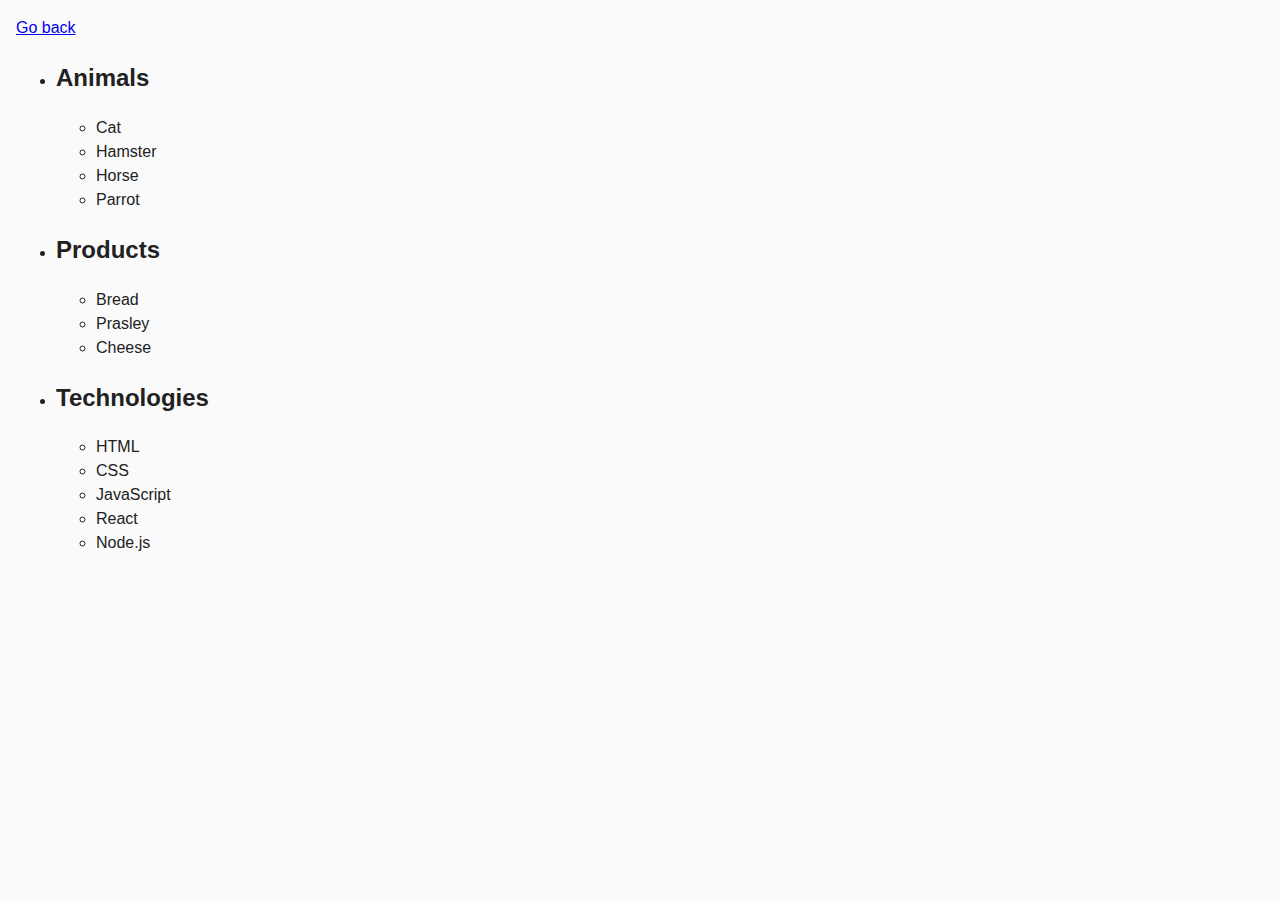
<file: src/task-01.html>
<!DOCTYPE html>
<html lang="ru">
  <head>
    <meta charset="UTF-8" />
    <meta http-equiv="X-UA-Compatible" content="IE=edge" />
    <meta name="viewport" content="width=device-width, initial-scale=1.0" />
    <title>Task 1</title>
    <link rel="stylesheet" href="css/common.css" />
  </head>
  <body>
    <p><a href="index.html">Go back</a></p>

    <ul id="categories">
      <li class="item">
        <h2>Animals</h2>

        <ul>
          <li>Cat</li>
          <li>Hamster</li>
          <li>Horse</li>
          <li>Parrot</li>
        </ul>
      </li>
      <li class="item">
        <h2>Products</h2>

        <ul>
          <li>Bread</li>
          <li>Prasley</li>
          <li>Cheese</li>
        </ul>
      </li>
      <li class="item">
        <h2>Technologies</h2>

        <ul>
          <li>HTML</li>
          <li>CSS</li>
          <li>JavaScript</li>
          <li>React</li>
          <li>Node.js</li>
        </ul>
      </li>
    </ul>

    <script src="js/task-01.js" type="module"></script>
  </body>
</html>
</file>
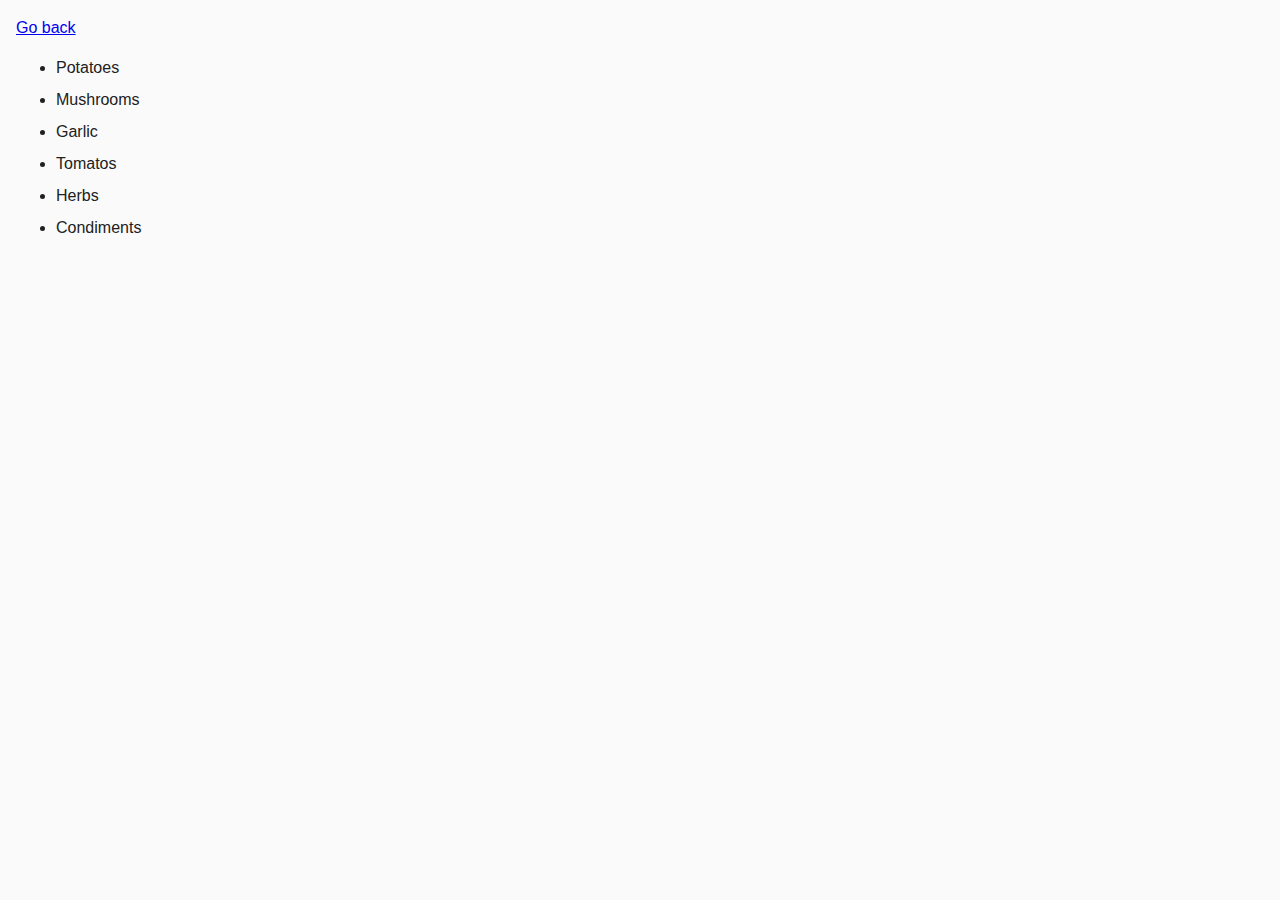
<file: src/task-02.html>
<!DOCTYPE html>
<html lang="ru">
  <head>
    <meta charset="UTF-8" />
    <meta http-equiv="X-UA-Compatible" content="IE=edge" />
    <meta name="viewport" content="width=device-width, initial-scale=1.0" />
    <title>Task 2</title>
    <link rel="stylesheet" href="css/common.css" />
    <style>
      .item {
        font-weight: 500;
      }

      .item:not(:last-child) {
        margin-bottom: 8px;
      }
    </style>
  </head>
  <body>
    <p><a href="index.html">Go back</a></p>

    <ul id="ingredients"></ul>

    <script src="js/task-02.js" type="module"></script>
  </body>
</html>
</file>
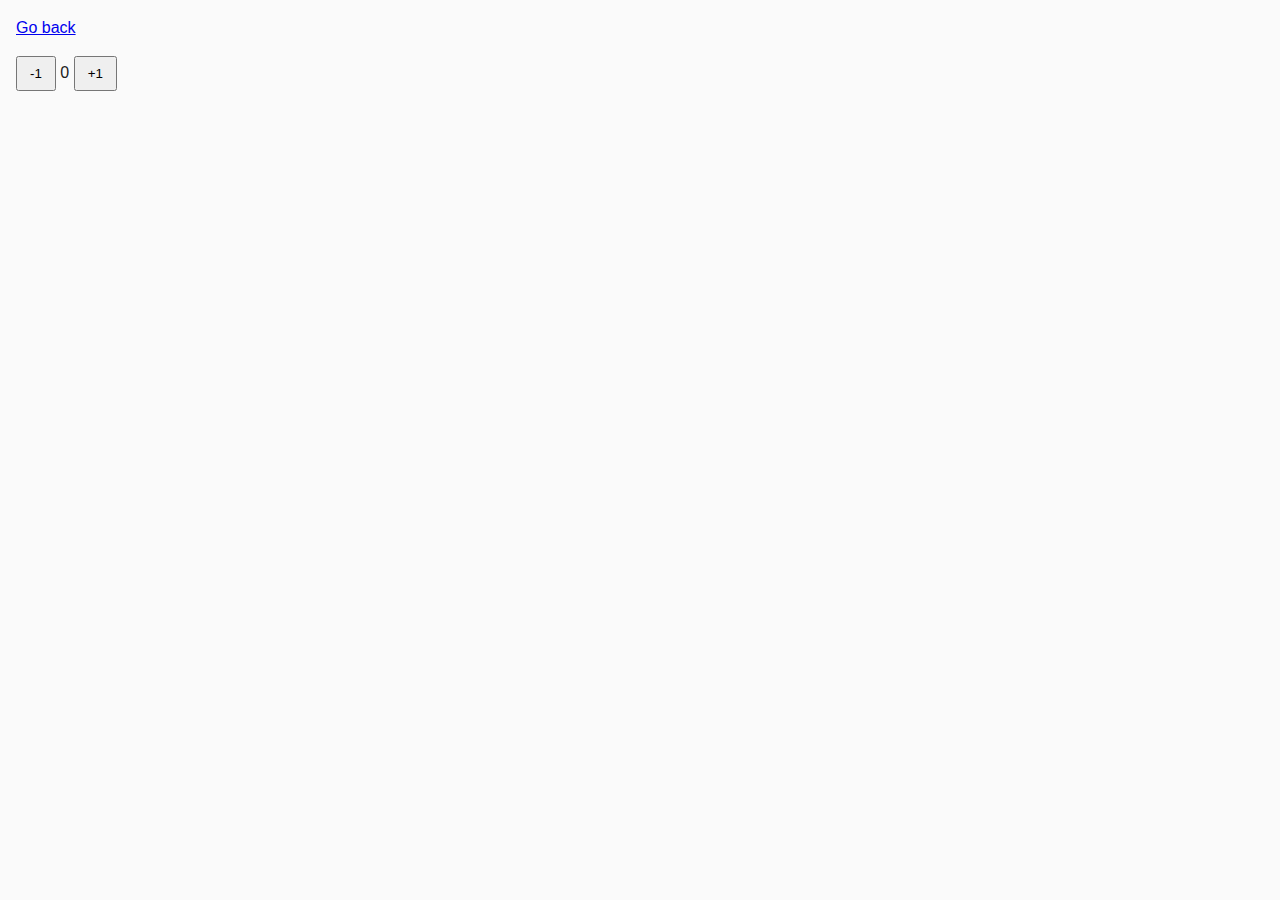
<file: src/task-04.html>
<!DOCTYPE html>
<html lang="ru">
  <head>
    <meta charset="UTF-8" />
    <meta http-equiv="X-UA-Compatible" content="IE=edge" />
    <meta name="viewport" content="width=device-width, initial-scale=1.0" />
    <title>Task 4</title>
    <link rel="stylesheet" href="css/common.css" />
  </head>
  <body>
    <p><a href="index.html">Go back</a></p>

    <div id="counter">
      <button type="button" data-action="decrement">-1</button>
      <span id="value">0</span>
      <button type="button" data-action="increment">+1</button>
    </div>

    <script src="js/task-04.js" type="module"></script>
  </body>
</html>
</file>
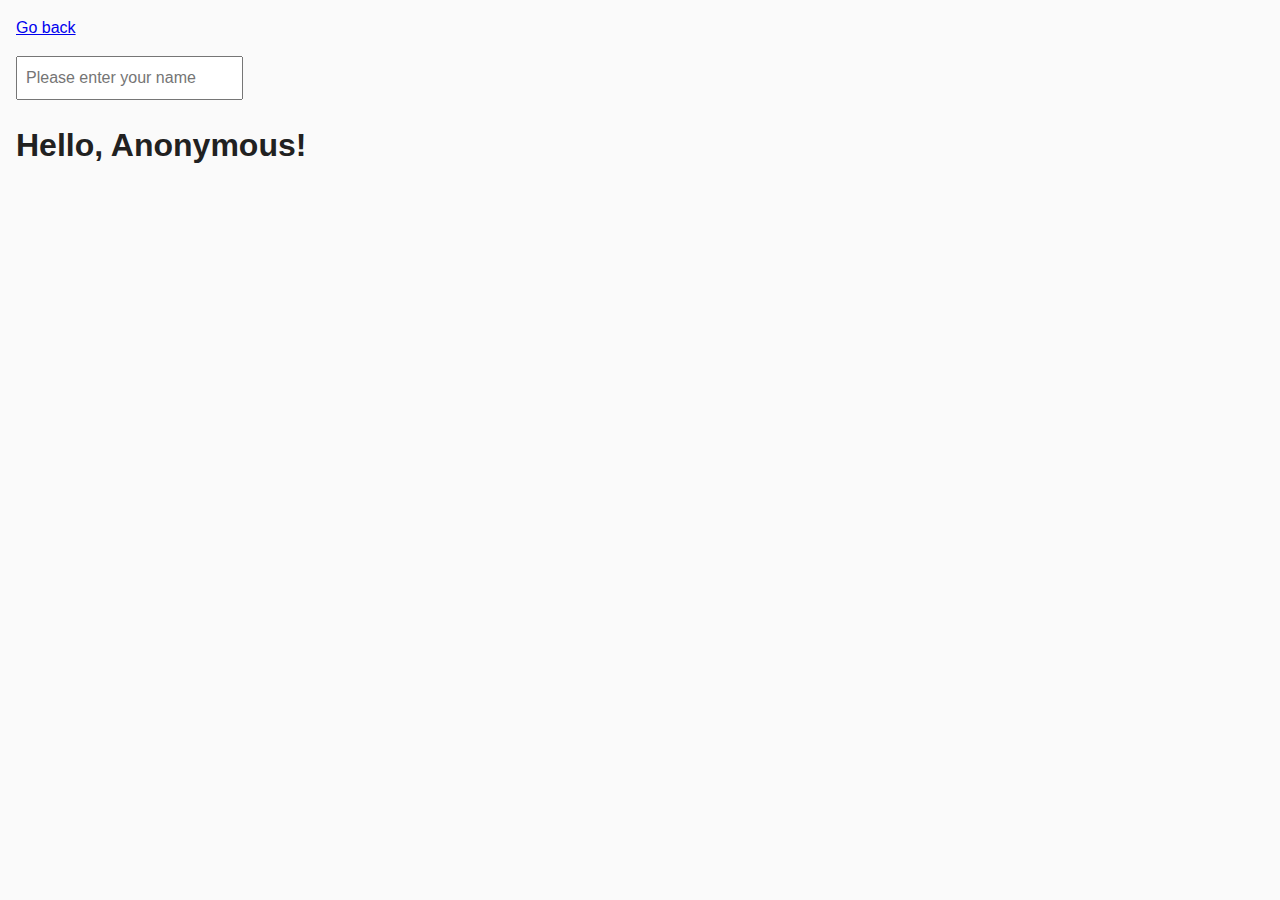
<file: src/task-05.html>
<!DOCTYPE html>
<html lang="ru">
  <head>
    <meta charset="UTF-8" />
    <meta http-equiv="X-UA-Compatible" content="IE=edge" />
    <meta name="viewport" content="width=device-width, initial-scale=1.0" />
    <title>Task 5</title>
    <link rel="stylesheet" href="css/common.css" />
  </head>
  <body>
    <p><a href="index.html">Go back</a></p>

    <input type="text" id="name-input" placeholder="Please enter your name" />
    <h1>Hello, <span id="name-output">Anonymous</span>!</h1>

    <script src="js/task-05.js" type="module"></script>
  </body>
</html>
</file>
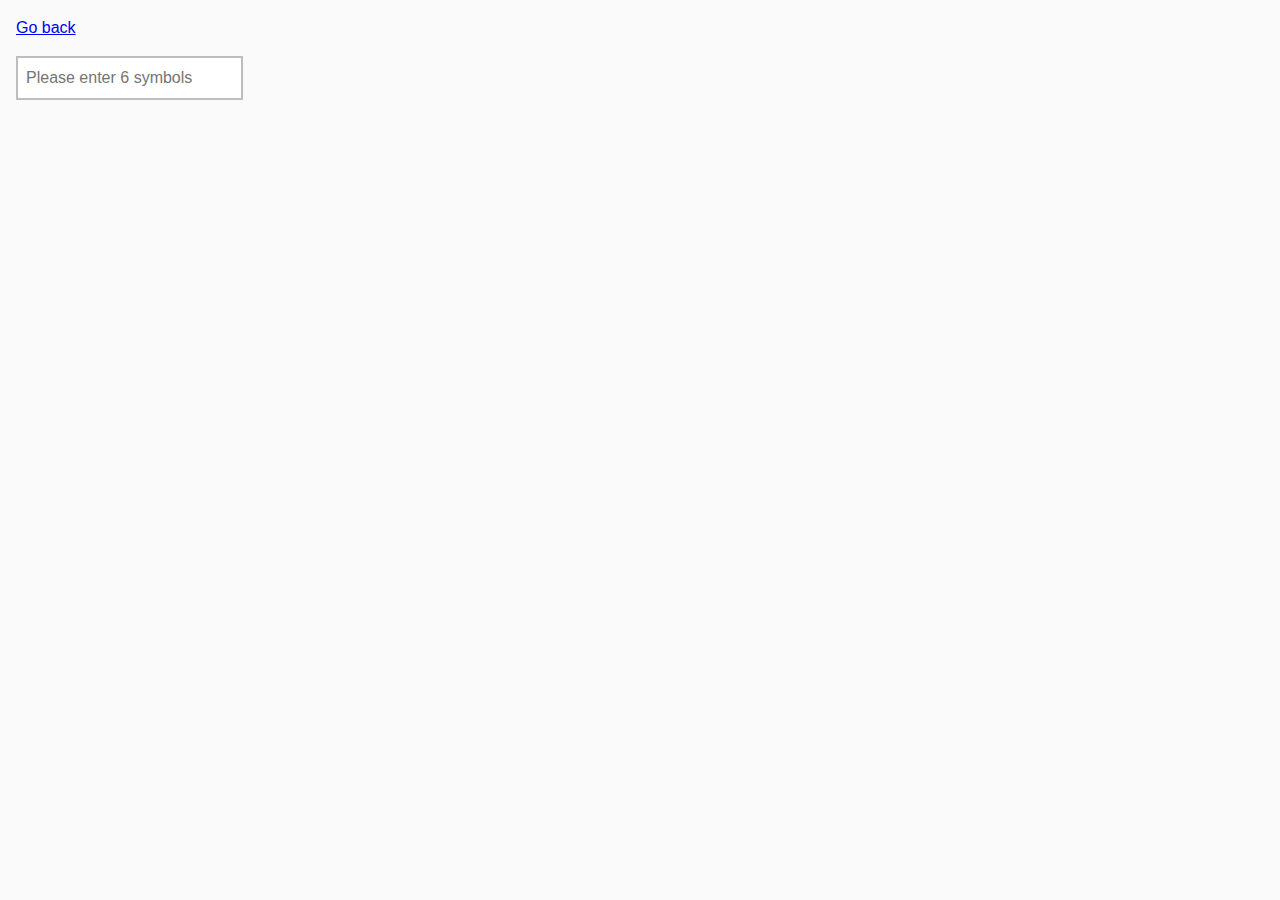
<file: src/task-06.html>
<!DOCTYPE html>
<html lang="ru">
  <head>
    <meta charset="UTF-8" />
    <meta http-equiv="X-UA-Compatible" content="IE=edge" />
    <meta name="viewport" content="width=device-width, initial-scale=1.0" />
    <title>Task 6</title>
    <link rel="stylesheet" href="css/common.css" />
    <style>
      #validation-input {
        border: 2px solid #bdbdbd;
      }

      #validation-input.valid {
        border-color: #4caf50;
      }

      #validation-input.invalid {
        border-color: #f44336;
      }
    </style>
  </head>
  <body>
    <p><a href="index.html">Go back</a></p>

    <input
      type="text"
      id="validation-input"
      data-length="6"
      placeholder="Please enter 6 symbols"
    />

    <script src="js/task-06.js" type="module"></script>
  </body>
</html>
</file>
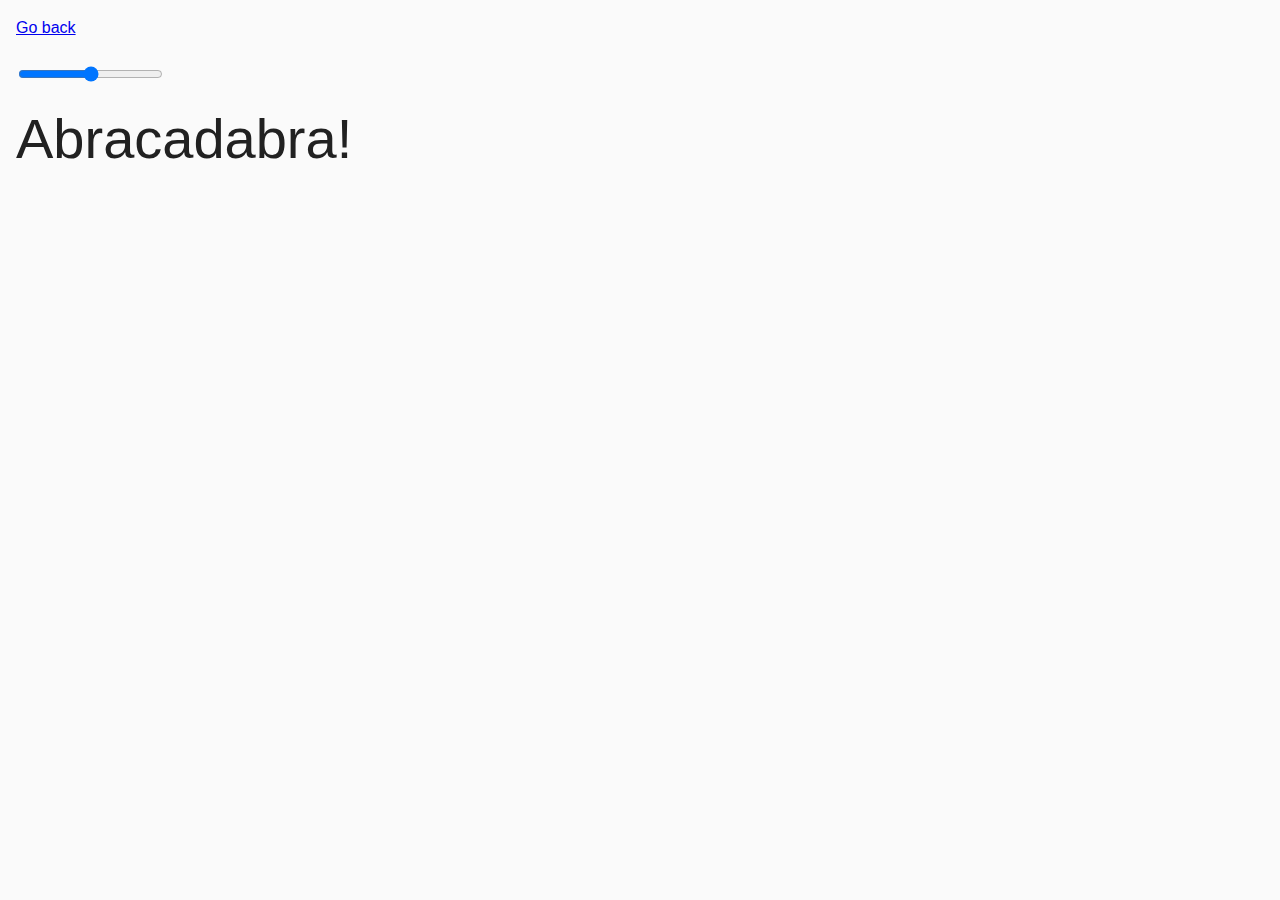
<file: src/task-07.html>
<!DOCTYPE html>
<html lang="ru">
  <head>
    <meta charset="UTF-8" />
    <meta http-equiv="X-UA-Compatible" content="IE=edge" />
    <meta name="viewport" content="width=device-width, initial-scale=1.0" />
    <title>Task 7</title>
    <link rel="stylesheet" href="css/common.css" />
  </head>
  <body>
    <p><a href="index.html">Go back</a></p>

    <input id="font-size-control" type="range" min="16" max="96" />
    <br />
    <span id="text">Abracadabra!</span>

    <script src="js/task-07.js" type="module"></script>
  </body>
</html>
</file>
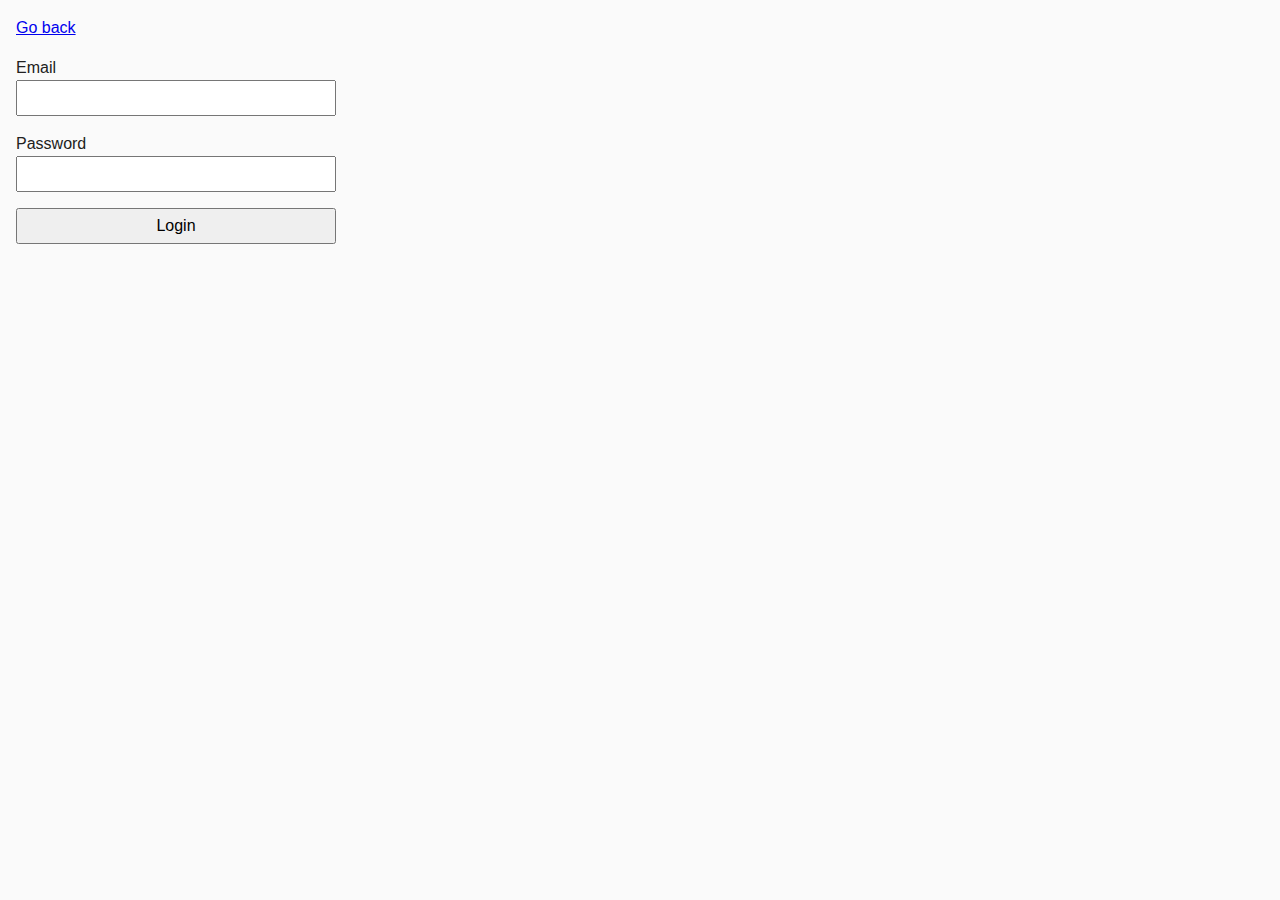
<file: src/task-08.html>
<!DOCTYPE html>
<html lang="ru">
  <head>
    <meta charset="UTF-8" />
    <meta http-equiv="X-UA-Compatible" content="IE=edge" />
    <meta name="viewport" content="width=device-width, initial-scale=1.0" />
    <title>Task 8</title>
    <link rel="stylesheet" href="css/common.css" />
    <style>
      .login-form {
        max-width: 320px;
        display: flex;
        flex-direction: column;
      }

      .login-form label {
        margin-bottom: 16px;
      }

      .login-form input,
      .login-form button {
        width: 100%;
        padding: 4px;
        font: inherit;
      }
    </style>
  </head>
  <body>
    <p><a href="index.html">Go back</a></p>

    <form class="login-form">
      <label>
        Email
        <input type="email" name="email" />
      </label>
      <label>
        Password
        <input type="password" name="password" />
      </label>
      <button type="submit">Login</button>
    </form>

    <script src="js/task-08.js" type="module"></script>
  </body>
</html>
</file>
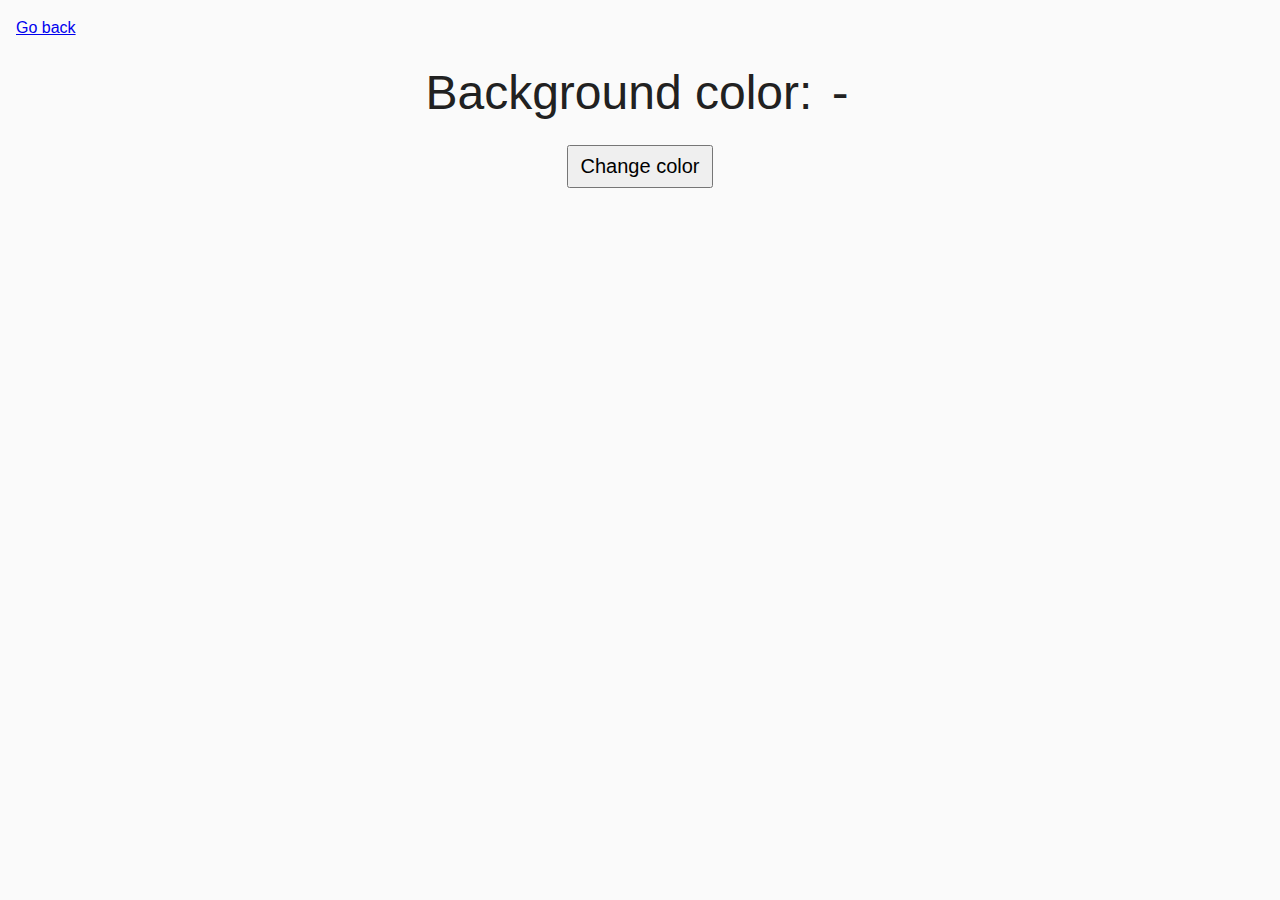
<file: src/task-09.html>
<!DOCTYPE html>
<html lang="ru">
  <head>
    <meta charset="UTF-8" />
    <meta http-equiv="X-UA-Compatible" content="IE=edge" />
    <meta name="viewport" content="width=device-width, initial-scale=1.0" />
    <title>Task 9</title>
    <link rel="stylesheet" href="css/common.css" />
    <style>
      .widget {
        text-align: center;
      }

      .widget p {
        margin-top: 0;
        margin-bottom: 16px;
        font-size: 48px;
      }

      .widget span {
        font-family: monospace;
      }

      .widget button {
        padding: 8px 12px;
        font-size: 20px;
        cursor: pointer;
      }
    </style>
  </head>
  <body>
    <p><a href="index.html">Go back</a></p>

    <div class="widget">
      <p>Background color: <span class="color">-</span></p>
      <button type="button" class="change-color">Change color</button>
    </div>

    <script src="js/task-09.js" type="module"></script>
  </body>
</html>
</file>
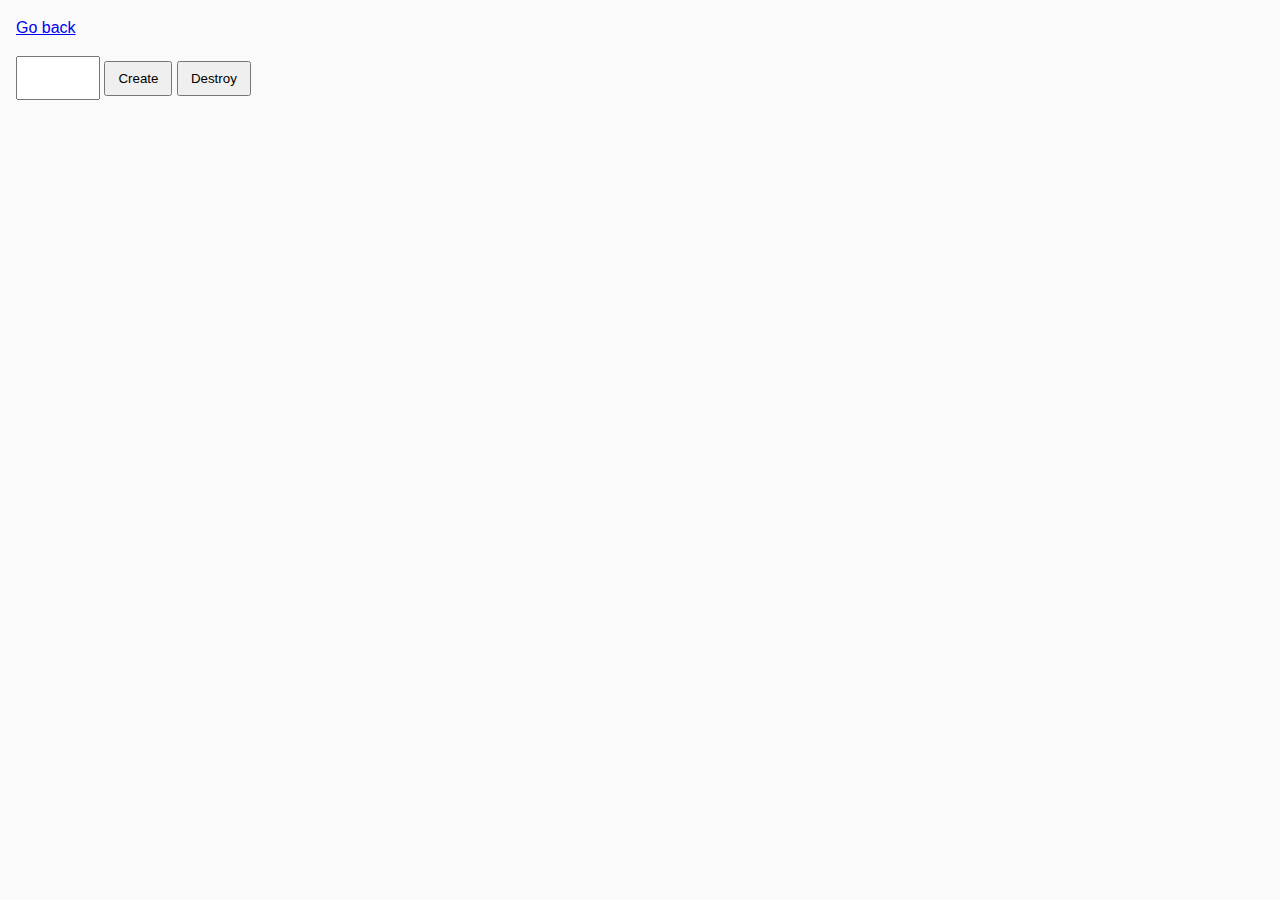
<file: src/task-10.html>
<!DOCTYPE html>
<html lang="ru">
  <head>
    <meta charset="UTF-8" />
    <meta http-equiv="X-UA-Compatible" content="IE=edge" />
    <meta name="viewport" content="width=device-width, initial-scale=1.0" />
    <title>Task 10 (optional)</title>
    <link rel="stylesheet" href="css/common.css" />
  </head>
  <body>
    <p><a href="index.html">Go back</a></p>

    <div id="controls">
      <input type="number" min="1" max="100" step="1" />
      <button type="button" data-create>Create</button>
      <button type="button" data-destroy>Destroy</button>
    </div>

    <div id="boxes"></div>

    <script src="js/task-10.js" type="module"></script>
  </body>
</html>
</file>
<file: src/css/common.css>
* {
  box-sizing: border-box;
}

body {
  margin: 16px;
  font-family: -apple-system, BlinkMacSystemFont, 'Segoe UI', Roboto, Oxygen,
    Ubuntu, Cantarell, 'Open Sans', 'Helvetica Neue', sans-serif;
  -webkit-font-smoothing: antialiased;
  -moz-osx-font-smoothing: grayscale;
  background-color: #fafafa;
  color: #212121;
  line-height: 1.5;
}

input {
  padding: 8px;
  font: inherit;
}

button {
  padding: 8px 12px;
  cursor: pointer;
 
}
</file>
